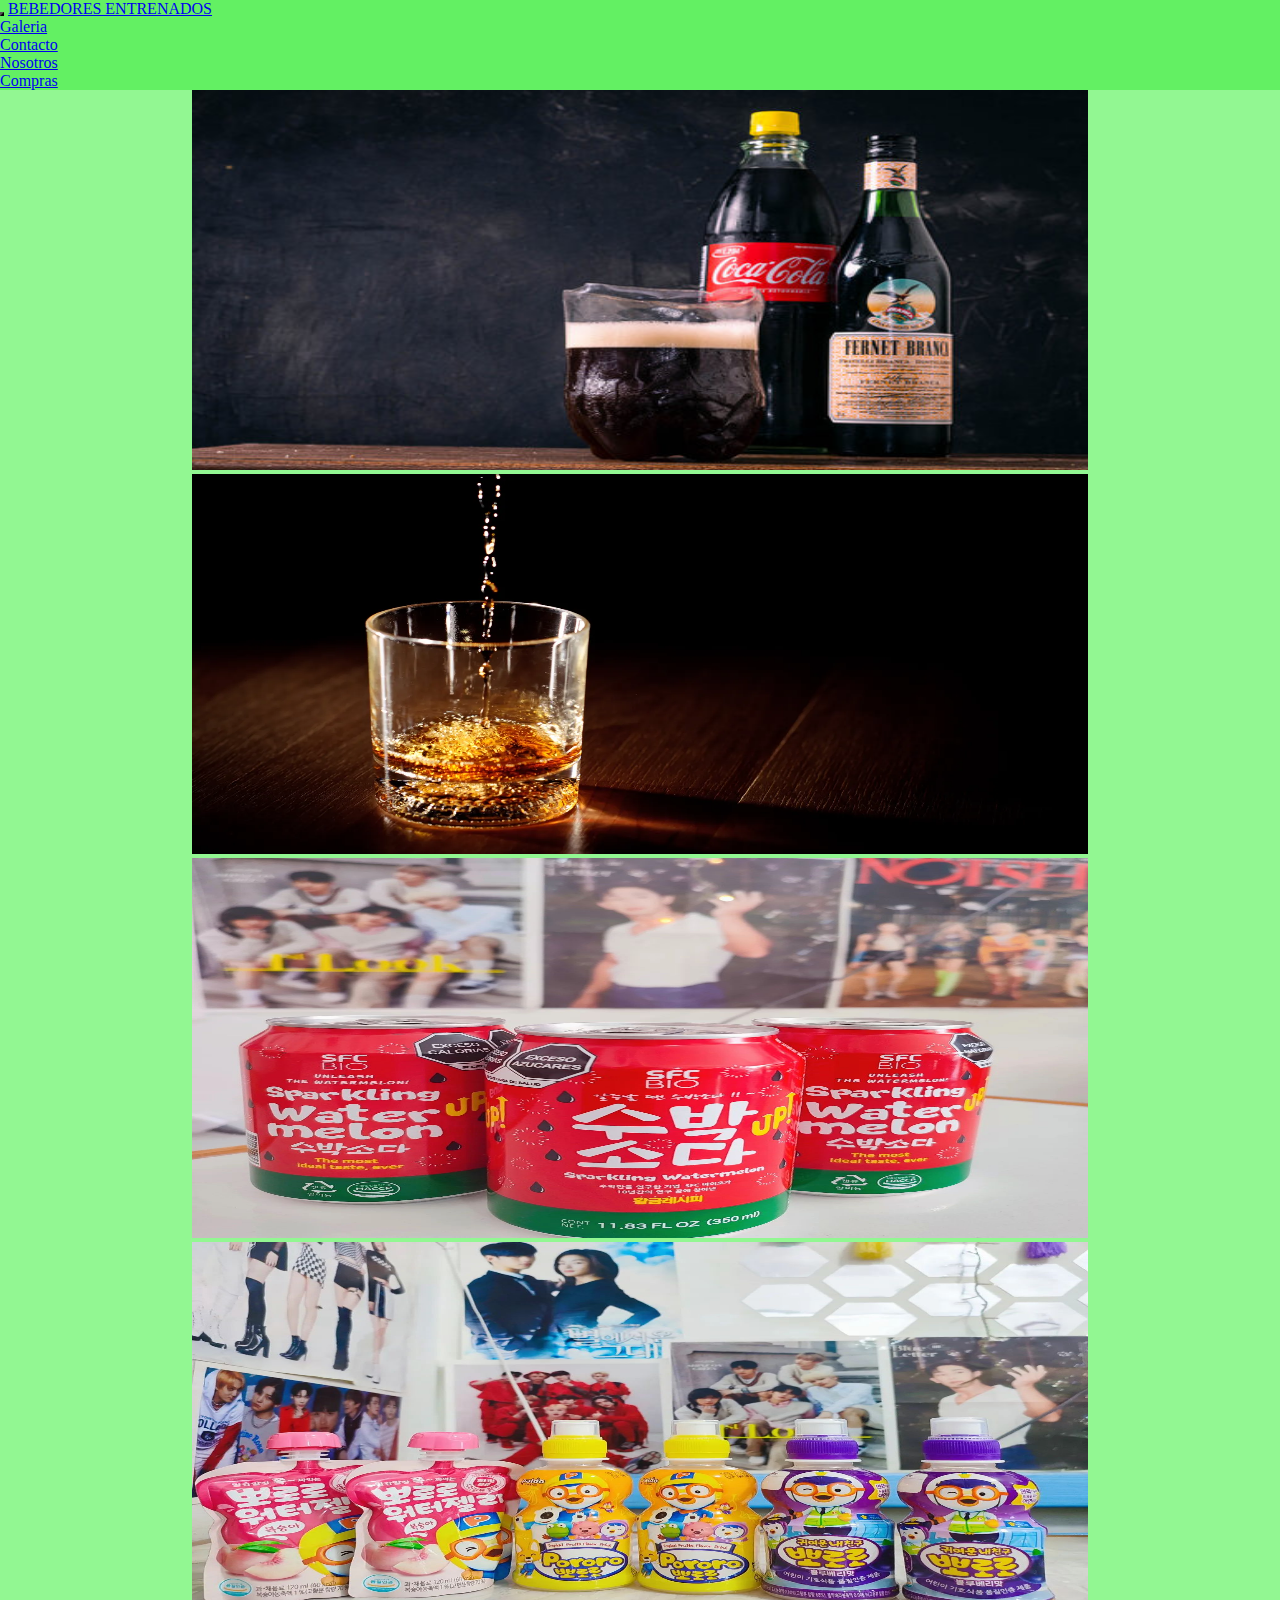
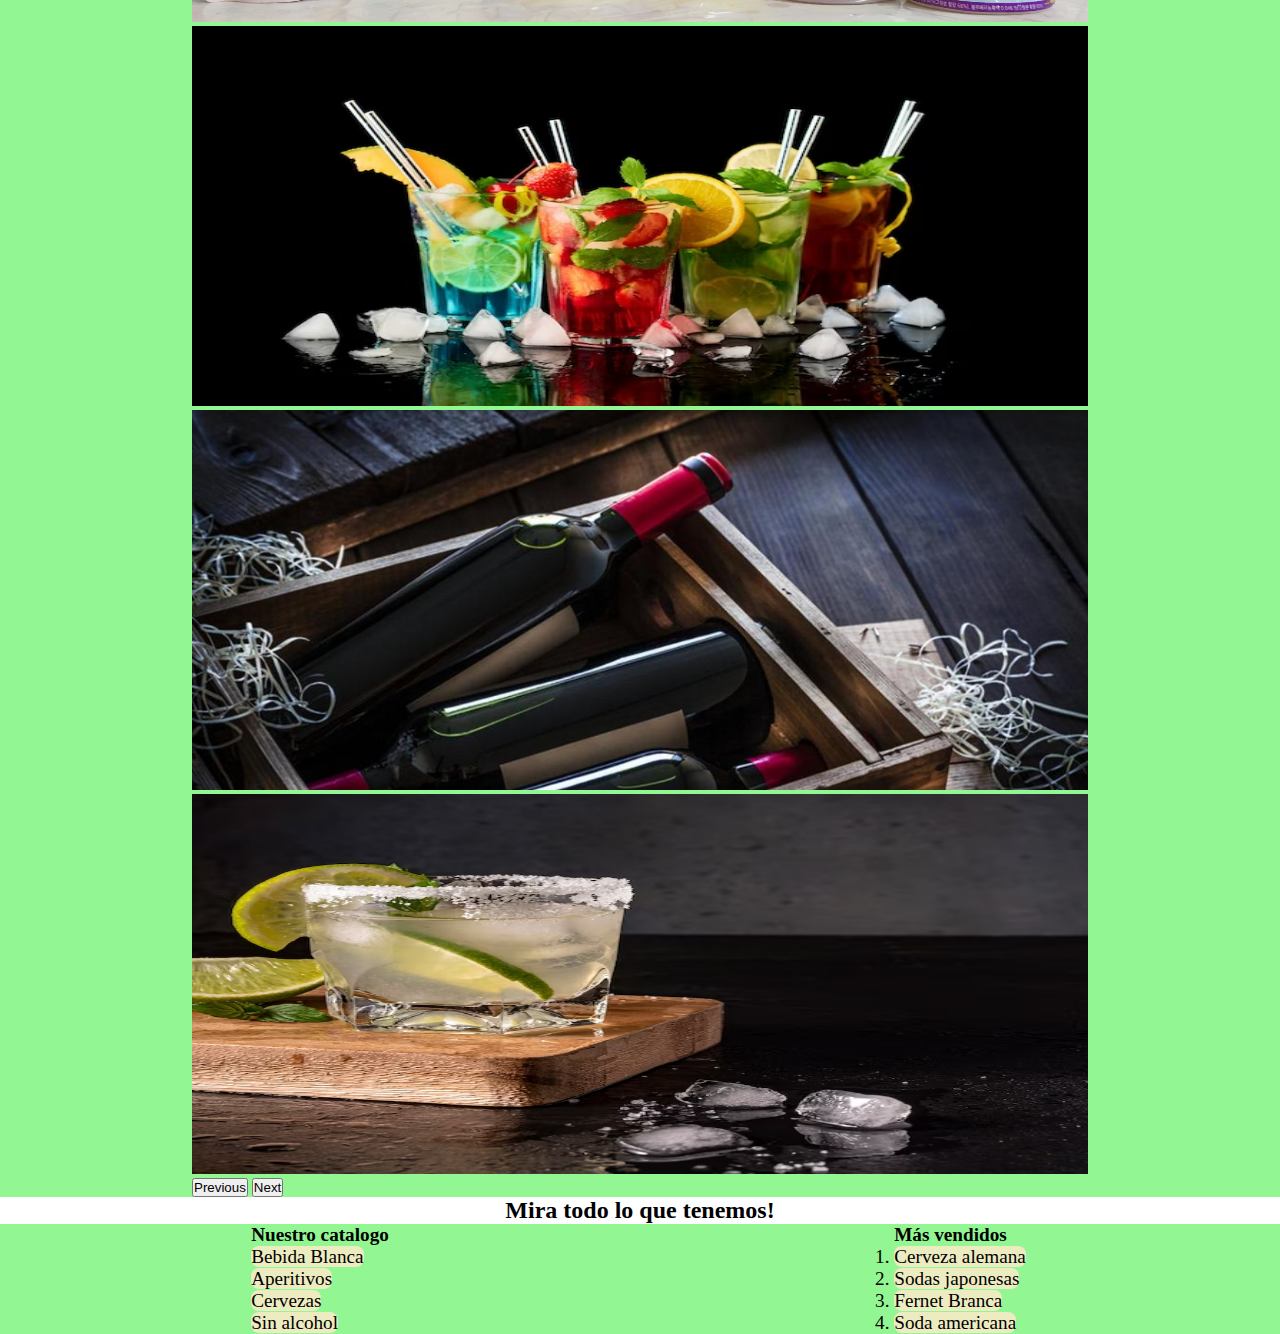
<file: index.html>
<!doctype html>
<html lang="en">

<head>
    <meta charset="utf-8">
    <meta name="viewport" content="width=device-width, initial-scale=1">
    <link rel="stylesheet" href="css/style.css">
    <link href="https://cdn.jsdelivr.net/npm/bootstrap@5.3.2/dist/css/bootstrap.min.css" rel="stylesheet"
        integrity="sha384-T3c6CoIi6uLrA9TneNEoa7RxnatzjcDSCmG1MXxSR1GAsXEV/Dwwykc2MPK8M2HN" crossorigin="anonymous">
    <title>BEBEDORES ENTRENADOS</title>
</head>

<body class="body">

    <nav class="navbar navbar-expand-sm sticky-top bg-dark ">
        <div class="container-fluid ">
            <button id="boton" class="navbar-toggler " type="button" data-bs-toggle="collapse" data-bs-target="#navbarTogglerDemo03"
                aria-controls="navbarTogglerDemo03" aria-expanded="false" aria-label="Toggle navigation">
                <span class="navbar-toggler-icon"></span>
            </button>
            <a class="navbar-brand text-light collapse navbar-collapse" href="index.html">BEBEDORES ENTRENADOS</a>
            <div class="collapse navbar-collapse" id="navbarTogglerDemo03">
                <ul class="navbar-nav me-auto mb-2 mb-lg-0 ">
                    <li class="nav-item ">
                        <a class="nav-link active text-light" aria-current="page" href="pages/gallery.html">Galeria</a>
                    </li>
                    <li class="nav-item ">
                        <a class="nav-link active text-light" href="pages/contact.html">Contacto</a>
                    </li>
                    <li class="nav-item">
                        <a class="nav-link active text-light" href="pages/aboutUs.html">Nosotros</a>
                    </li>
                    <li class="nav-item__compras">
                        <a class="nav-link active text-light" href="pages/eShop.html">Compras</a>
                    </li>
                </ul>
            </div>
    </nav>

    <section class="carrusel">
        <div id="carouselExampleInterval" class="carousel slide" data-bs-ride="carousel">
            <div class="carousel-inner">
                <div class="carousel-item active" data-bs-interval="10000">
                    <img src="assets/images/360_F_433361452_bwuYn79oAdKf4bEpvvgpYTy6Ka0kuflM.jpg" class="d-block w-100"
                        alt="...">
                </div>
                <div class="carousel-item" data-bs-interval="2000">
                    <img src="assets/images/whiskey1.webp" class="d-block w-100" alt="...">
                </div>
                <div class="carousel-item">
                    <img src="assets/images/sodachina7.jpg" class="d-block w-10000000" alt="...">
                </div>

                <div class="carousel-item">
                    <img src="assets/images/sodachina6.jpg" class="d-block w-100" alt="...">
                </div>
                <div class="carousel-item">
                    <img src="assets/images/long-island-ice-tea-mojito-cocteles-laguna-azul-studio-disparo-sobre-fondo-negro_220507-20943.avif"
                        class="d-block w-100" alt="...">
                </div>
                <div class="carousel-item">
                    <img src="assets/images/vinos1.jpeg" class="d-block w-100" alt="...">
                </div>
                <div class="carousel-item">
                    <img src="assets/images/deliciosa-bebida-limon-hielo_23-2148751853.avif" class="d-block w-100"
                        alt="...">
                </div>
            </div>
            <button class="carousel-control-prev" type="button" data-bs-target="#carouselExampleInterval"
                data-bs-slide="prev">
                <span class="carousel-control-prev-icon" aria-hidden="true"></span>
                <span class="visually-hidden">Previous</span>
            </button>
            <button class="carousel-control-next" type="button" data-bs-target="#carouselExampleInterval"
                data-bs-slide="next">
                <span class="carousel-control-next-icon" aria-hidden="true"></span>
                <span class="visually-hidden">Next</span>
            </button>
        </div>
    </section>

    <main>

        <h2 class="titulo">Mira todo lo que tenemos!</h2>

        <section class="listas">

            <div class="listas1">
                <ul class="listas1">
                    <h4>Nuestro catalogo</h4>
                    <li><a href="pages/gallery.html" class="footer__a">Bebida Blanca</a></li>
                    <li><a href="pages/gallery.html" class="footer__a">Aperitivos</a></li>
                    <li><a href="pages/gallery.html" class="footer__a">Cervezas</a></li>
                    <li><a href="pages/gallery.html" class="footer__a">Sin alcohol</a></li>
                </ul>
            </div>

            
            <div class="listas2">
                <ol >
                    <h4>Más vendidos</h4>
                    <li><a class="footer__a" href="pages/gallery.html">Cerveza alemana</a></li>
                    <li><a class="footer__a" href="pages/gallery.html">Sodas japonesas</a></li>
                    <li><a class="footer__a" href="pages/gallery.html">Fernet Branca</a></li>
                    <li><a class="footer__a" href="pages/gallery.html">Soda americana</a></li>
                </ol>
            </div>

        </section>

    </main>



   <!--  <footer>
        <nav>
            <ul class="footer__ul">
                <li><a class="footer__a" href="pages/contact.html">Envianos tu pedido y te hacemos descuento al por
                        mayor!</a></li>
                <li><a a class="footer__a" href="pages/galery.html">Accede a nuestro catálogo</a></li>
            </ul>
        </nav>
    </footer> -->


    <!-- script de bootstrap -->
    <script src="https://cdn.jsdelivr.net/npm/bootstrap@5.3.2/dist/js/bootstrap.bundle.min.js"
        integrity="sha384-C6RzsynM9kWDrMNeT87bh95OGNyZPhcTNXj1NW7RuBCsyN/o0jlpcV8Qyq46cDfL"
        crossorigin="anonymous"></script>
</body>

</html>
</file>
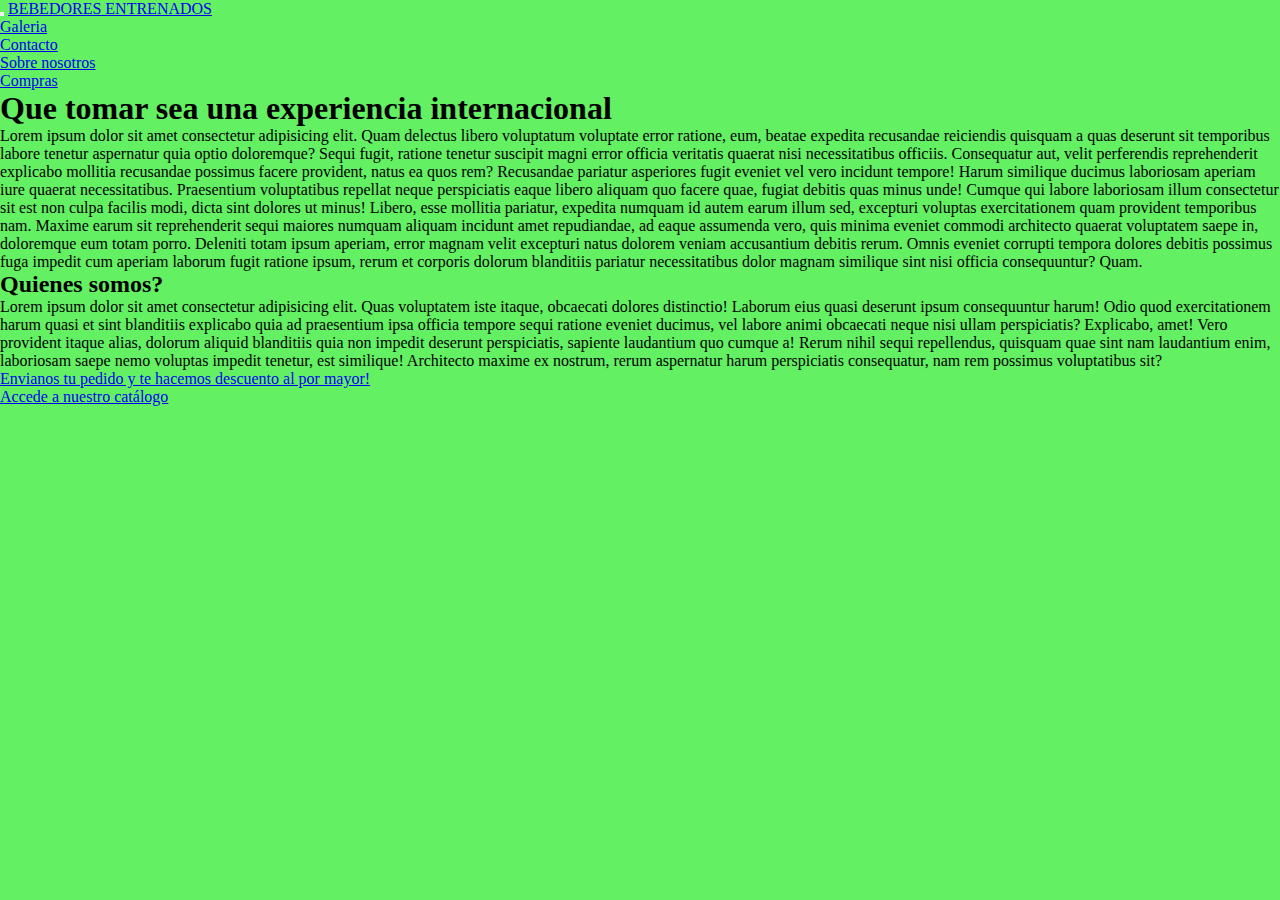
<file: pages/aboutUs.html>
<!DOCTYPE html>
<html lang="en">
<head>
    <meta charset="UTF-8">
    <meta name="viewport" content="width=device-width, initial-scale=1.0">
    <link rel="stylesheet" href="../css/style.css">
    <link href="https://cdn.jsdelivr.net/npm/bootstrap@5.3.2/dist/css/bootstrap.min.css" rel="stylesheet" integrity="sha384-T3c6CoIi6uLrA9TneNEoa7RxnatzjcDSCmG1MXxSR1GAsXEV/Dwwykc2MPK8M2HN" crossorigin="anonymous">
    <title>Sobre nosotros</title>
</head>
<body class="body">
    <nav class="navbar navbar-expand-sm sticky-top bg-dark ">
        <div class="container-fluid ">
            <button class="navbar-toggler " type="button" data-bs-toggle="collapse" data-bs-target="#navbarTogglerDemo03"
                aria-controls="navbarTogglerDemo03" aria-expanded="false" aria-label="Toggle navigation">
                <span class="navbar-toggler-icon"></span>
            </button>
            <a class="navbar-brand text-light " href="../index.html">BEBEDORES ENTRENADOS</a>
            <div class="collapse navbar-collapse" id="navbarTogglerDemo03">
                <ul class="navbar-nav me-auto mb-2 mb-lg-0 ">
                    <li class="nav-item ">
                        <a class="nav-link active text-light" aria-current="page" href="../pages/gallery.html">Galeria</a>
                    </li>
                    <li class="nav-item ">
                        <a class="nav-link active text-light" href="../pages/contact.html">Contacto</a>
                    </li>
                    <li class="nav-item">
                        <a class="nav-link active text-light" href="../pages/aboutUs.html">Sobre nosotros</a>
                    </li>
                    <li class="nav-item__compras">
                        <a class="nav-link active text-light" href="../pages/eShop.html">Compras</a>
                    </li>
                </ul>
            </div>
    </nav>

    <section class="sobre-section">
        <h1>Que tomar sea una experiencia internacional </h1>
        <p>Lorem ipsum dolor sit amet consectetur adipisicing elit. Quam delectus libero voluptatum voluptate error ratione, eum, beatae expedita recusandae reiciendis quisquam a quas deserunt sit temporibus labore tenetur aspernatur quia optio doloremque? Sequi fugit, ratione tenetur suscipit magni error officia veritatis quaerat nisi necessitatibus officiis. Consequatur aut, velit perferendis reprehenderit explicabo mollitia recusandae possimus facere provident, natus ea quos rem? Recusandae pariatur asperiores fugit eveniet vel vero incidunt tempore! Harum similique ducimus laboriosam aperiam iure quaerat necessitatibus. Praesentium voluptatibus repellat neque perspiciatis eaque libero aliquam quo facere quae, fugiat debitis quas minus unde! Cumque qui labore laboriosam illum consectetur sit est non culpa facilis modi, dicta sint dolores ut minus! Libero, esse mollitia pariatur, expedita numquam id autem earum illum sed, excepturi voluptas exercitationem quam provident temporibus nam. Maxime earum sit reprehenderit sequi maiores numquam aliquam incidunt amet repudiandae, ad eaque assumenda vero, quis minima eveniet commodi architecto quaerat voluptatem saepe in, doloremque eum totam porro. Deleniti totam ipsum aperiam, error magnam velit excepturi natus dolorem veniam accusantium debitis rerum. Omnis eveniet corrupti tempora dolores debitis possimus fuga impedit cum aperiam laborum fugit ratione ipsum, rerum et corporis dolorum blanditiis pariatur necessitatibus dolor magnam similique sint nisi officia consequuntur? Quam.
        </p>
    </section>
    <article>
        <h2>Quienes somos?</h2>
        <p>Lorem ipsum dolor sit amet consectetur adipisicing elit. Quas voluptatem iste itaque, obcaecati dolores distinctio! Laborum eius quasi deserunt ipsum consequuntur harum! Odio quod exercitationem harum quasi et sint blanditiis explicabo quia ad praesentium ipsa officia tempore sequi ratione eveniet ducimus, vel labore animi obcaecati neque nisi ullam perspiciatis? Explicabo, amet! Vero provident itaque alias, dolorum aliquid blanditiis quia non impedit deserunt perspiciatis, sapiente laudantium quo cumque a! Rerum nihil sequi repellendus, quisquam quae sint nam laudantium enim, laboriosam saepe nemo voluptas impedit tenetur, est similique! Architecto maxime ex nostrum, rerum aspernatur harum perspiciatis consequatur, nam rem possimus voluptatibus sit?</p>
    </article>


    <footer class="footer">
        <nav>
            <ul>
                <li><a href="contact.html">Envianos tu pedido y te hacemos descuento al por mayor!</a></li>
                <li><a href="galery.html">Accede a nuestro catálogo</a></li>
            </ul>
        </nav>
    </footer>

<script src="https://cdn.jsdelivr.net/npm/bootstrap@5.3.2/dist/js/bootstrap.bundle.min.js" integrity="sha384-C6RzsynM9kWDrMNeT87bh95OGNyZPhcTNXj1NW7RuBCsyN/o0jlpcV8Qyq46cDfL" crossorigin="anonymous"></script>

</body>
</html>
</file>
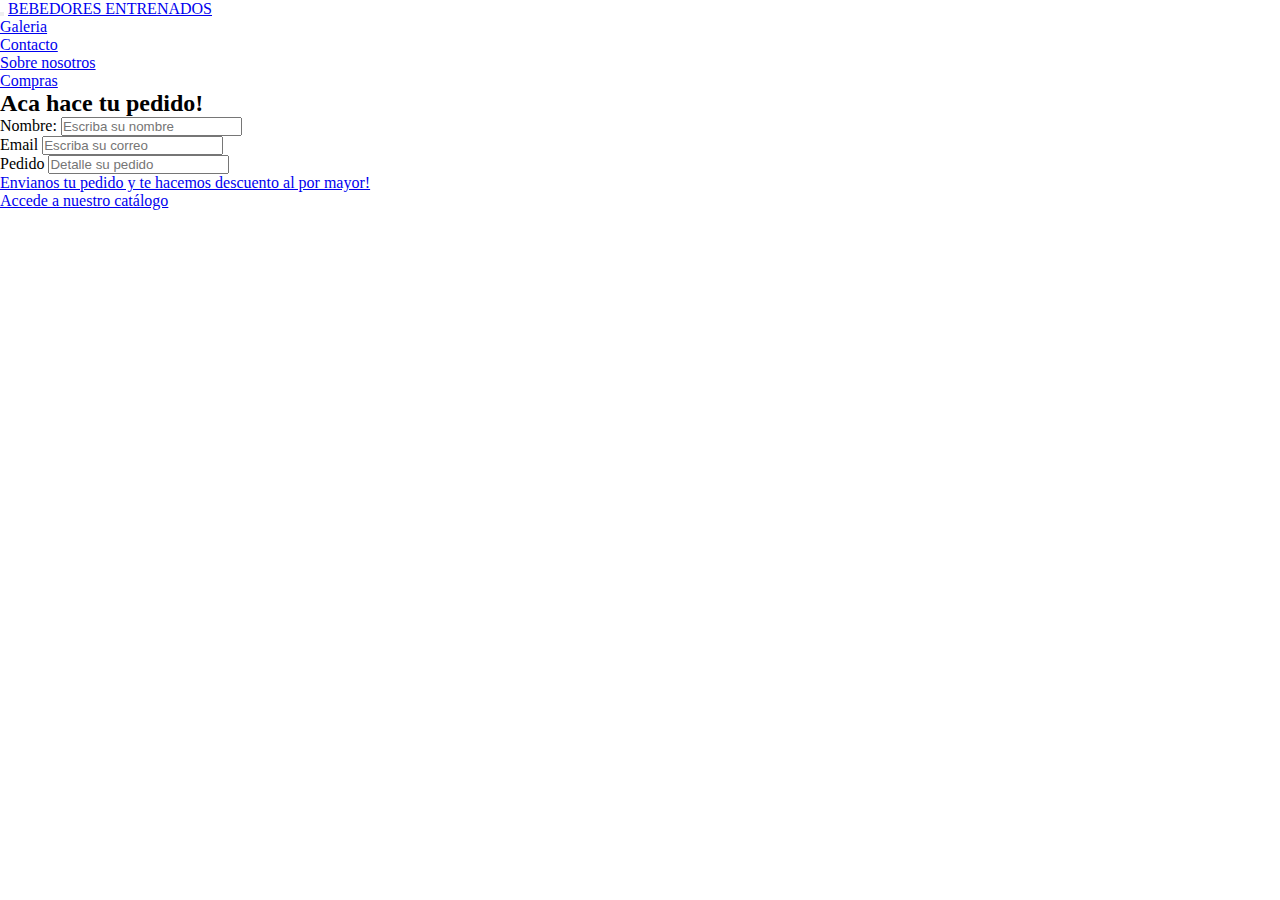
<file: pages/eShop.html>
<!DOCTYPE html>
<html lang="en">
<head>
    <meta charset="UTF-8">
    <meta name="viewport" content="width=device-width, initial-scale=1.0">
    <link rel="stylesheet" href="../css/style.css">
    <link href="https://cdn.jsdelivr.net/npm/bootstrap@5.3.2/dist/css/bootstrap.min.css" rel="stylesheet" integrity="sha384-T3c6CoIi6uLrA9TneNEoa7RxnatzjcDSCmG1MXxSR1GAsXEV/Dwwykc2MPK8M2HN" crossorigin="anonymous">
    <title>Carrito de compras</title>
</head>
<body>

    <nav class="navbar navbar-expand-sm sticky-top bg-dark ">
        <div class="container-fluid ">
            <button class="navbar-toggler " type="button" data-bs-toggle="collapse" data-bs-target="#navbarTogglerDemo03"
                aria-controls="navbarTogglerDemo03" aria-expanded="false" aria-label="Toggle navigation">
                <span class="navbar-toggler-icon"></span>
            </button>
            <a class="navbar-brand text-light " href="../index.html">BEBEDORES ENTRENADOS</a>
            <div class="collapse navbar-collapse" id="navbarTogglerDemo03">
                <ul class="navbar-nav me-auto mb-2 mb-lg-0 ">
                    <li class="nav-item ">
                        <a class="nav-link active text-light" aria-current="page" href="../pages/gallery.html">Galeria</a>
                    </li>
                    <li class="nav-item ">
                        <a class="nav-link active text-light" href="../pages/contact.html">Contacto</a>
                    </li>
                    <li class="nav-item">
                        <a class="nav-link active text-light" href="../pages/aboutUs.html">Sobre nosotros</a>
                    </li>
                    <li class="nav-item__compras">
                        <a class="nav-link active text-light" href="../pages/eShop.html">Compras</a>
                    </li>
                </ul>
            </div>
    </nav>




    <section>
        <h2>Aca hace tu pedido!</h2>
        <form class="formulario">
            <div>
                <label for="Nombre">Nombre:</label>
                <input type="text" name="Nombre" placeholder="Escriba su nombre">
            </div>
            <div>
                <label for="Email">Email</label>
                <input type="email" name="Email" placeholder="Escriba su correo">
            </div>
            <div>
                <label for="password">Pedido</label>
                <input type="text" name="password" placeholder="Detalle su pedido">
            </div>
        </form>
    </section>
    <footer class="footer">
        <nav>
            <ul>
                <li><a href="contact.html">Envianos tu pedido y te hacemos descuento al por mayor!</a></li>
                <li><a href="galery.html">Accede a nuestro catálogo</a></li>
            </ul>
        </nav>
    </footer>


    <script src="https://cdn.jsdelivr.net/npm/bootstrap@5.3.2/dist/js/bootstrap.bundle.min.js" integrity="sha384-C6RzsynM9kWDrMNeT87bh95OGNyZPhcTNXj1NW7RuBCsyN/o0jlpcV8Qyq46cDfL" crossorigin="anonymous"></script>

</body>
</html>
</file>
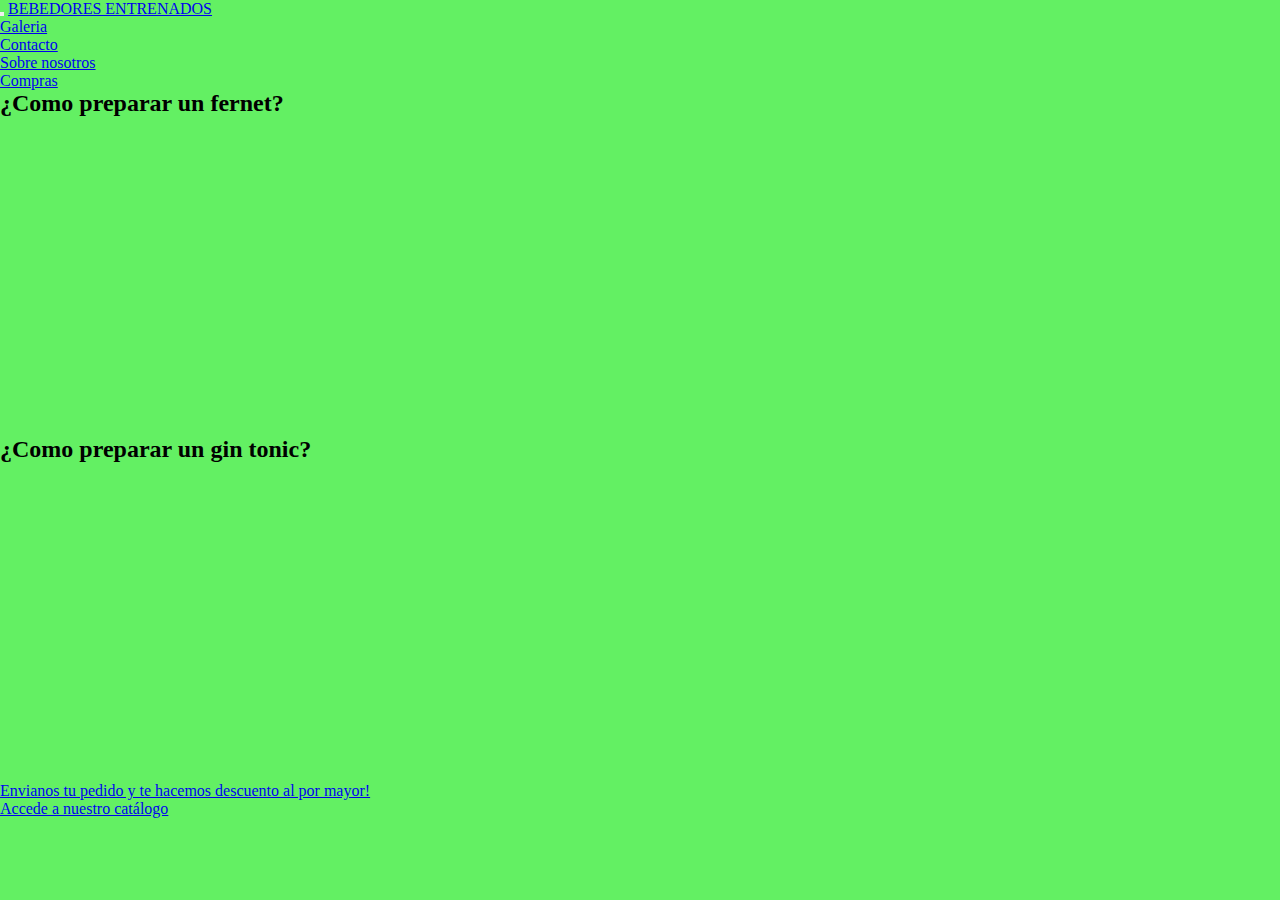
<file: pages/gallery.html>
<!DOCTYPE html>
<html lang="en">
<head>
    <meta charset="UTF-8">
    <meta name="viewport" content="width=device-width, initial-scale=1.0">
    <link rel="stylesheet" href="../css/style.css">
    <link href="https://cdn.jsdelivr.net/npm/bootstrap@5.3.2/dist/css/bootstrap.min.css" rel="stylesheet" integrity="sha384-T3c6CoIi6uLrA9TneNEoa7RxnatzjcDSCmG1MXxSR1GAsXEV/Dwwykc2MPK8M2HN" crossorigin="anonymous">
    <title>Galeria</title>
</head>
<body class="body">
    <nav class="navbar navbar-expand-sm sticky-top bg-dark ">
        <div class="container-fluid ">
            <button class="navbar-toggler " type="button" data-bs-toggle="collapse" data-bs-target="#navbarTogglerDemo03"
                aria-controls="navbarTogglerDemo03" aria-expanded="false" aria-label="Toggle navigation">
                <span class="navbar-toggler-icon"></span>
            </button>
            <a class="navbar-brand text-light " href="../index.html">BEBEDORES ENTRENADOS</a>
            <div class="collapse navbar-collapse" id="navbarTogglerDemo03">
                <ul class="navbar-nav me-auto mb-2 mb-lg-0 ">
                    <li class="nav-item ">
                        <a class="nav-link active text-light" aria-current="page" href="../pages/gallery.html">Galeria</a>
                    </li>
                    <li class="nav-item ">
                        <a class="nav-link active text-light" href="../pages/contact.html">Contacto</a>
                    </li>
                    <li class="nav-item">
                        <a class="nav-link active text-light" href="../pages/aboutUs.html">Sobre nosotros</a>
                    </li>
                    <li class="nav-item__compras">
                        <a class="nav-link active text-light" href="../pages/eShop.html">Compras</a>
                    </li>
                </ul>
            </div>
    </nav>
    
    <h2>¿Como preparar un fernet?</h2>
    <iframe width="560" height="315" src="https://www.youtube.com/embed/oTaL76MURpg?si=hhL1VVgF2Z95HYlI" title="YouTube video player" frameborder="0" allow="accelerometer; autoplay; clipboard-write; encrypted-media; gyroscope; picture-in-picture; web-share" allowfullscreen></iframe>
    <h2>¿Como preparar un gin tonic?</h2>
    <iframe width="560" height="315" src="https://www.youtube.com/embed/bh6AcRrnKhk?si=pqtaAqfUcuQDuZIf" title="YouTube video player" frameborder="0" allow="accelerometer; autoplay; clipboard-write; encrypted-media; gyroscope; picture-in-picture; web-share" allowfullscreen></iframe>

    <footer class="footer">
        <nav>
            <ul>
                <li><a href="contact.html">Envianos tu pedido y te hacemos descuento al por mayor!</a></li>
                <li><a href="galery.html">Accede a nuestro catálogo</a></li>
            </ul>
        </nav>
    </footer>

    <script src="https://cdn.jsdelivr.net/npm/bootstrap@5.3.2/dist/js/bootstrap.bundle.min.js" integrity="sha384-C6RzsynM9kWDrMNeT87bh95OGNyZPhcTNXj1NW7RuBCsyN/o0jlpcV8Qyq46cDfL" crossorigin="anonymous"></script>

</body>
</html>
</file>
<file: css/style.css>
* {
    padding: 0px;
    margin: 0px;
    box-sizing: border-box;
}

.body {
    background-color: #63f063;
    color: #000000;
}
/* color dark bootstrap  212529 */

.nav-link:hover{
    background-color: #212529;
    color: #000000;
    border-radius: 100px;
    box-shadow: 1px 1px #555a55 ;
    padding-top: 10px;
}
#boton {
    background-color: visible;
    backface-visibility: visible;
    background-color: #92f792;

}
.carrusel {
    display: flex;
    justify-content: center;
    background-color:#92f792;
}

#carouselExampleInterval{
    width: 70%;
}


.d-block {
    height: 380px;
    width: 100%;
}

.titulo {
    display: flex;
    justify-content: center;
    background-color: #ffffff;
}

.listas {
    display: grid;
    grid-template-columns: repeat(2, 1fr);
    overflow: hidden;
    place-items: center;
    font-size: larger;
    list-style: none;
    background-color: #92f792;
}


.listas1, .listas2 {
    list-style: none;
}


.footer__ul {
    list-style: none;
}

.footer__a {
    list-style: none;
    text-decoration: none;
    color: rgb(0, 0, 0);
    background-color: #ececc0;
    border-radius: 8px;
}

.footer__a:hover {
    padding-left: 10px;
    border-radius: 8px;
    box-shadow: 2px 2px #555a55 ;
}

@media (max-width: 380px) {
    html, .body {
        width: 100%;
        overflow-x: hidden;
        
    }

    
    a.navbar-brand {
        display: flex;
        visibility: collapse;
        width: 50%;
        height: 100px;
    }
    .footer__a {
        grid-template-columns: repeat(1, 1fr);
        height: 100%;
    }

    .listas{
        display: grid;
        grid-template-columns: repeat(1, 1fr);
        height: 100%;
    }
}
</file>
